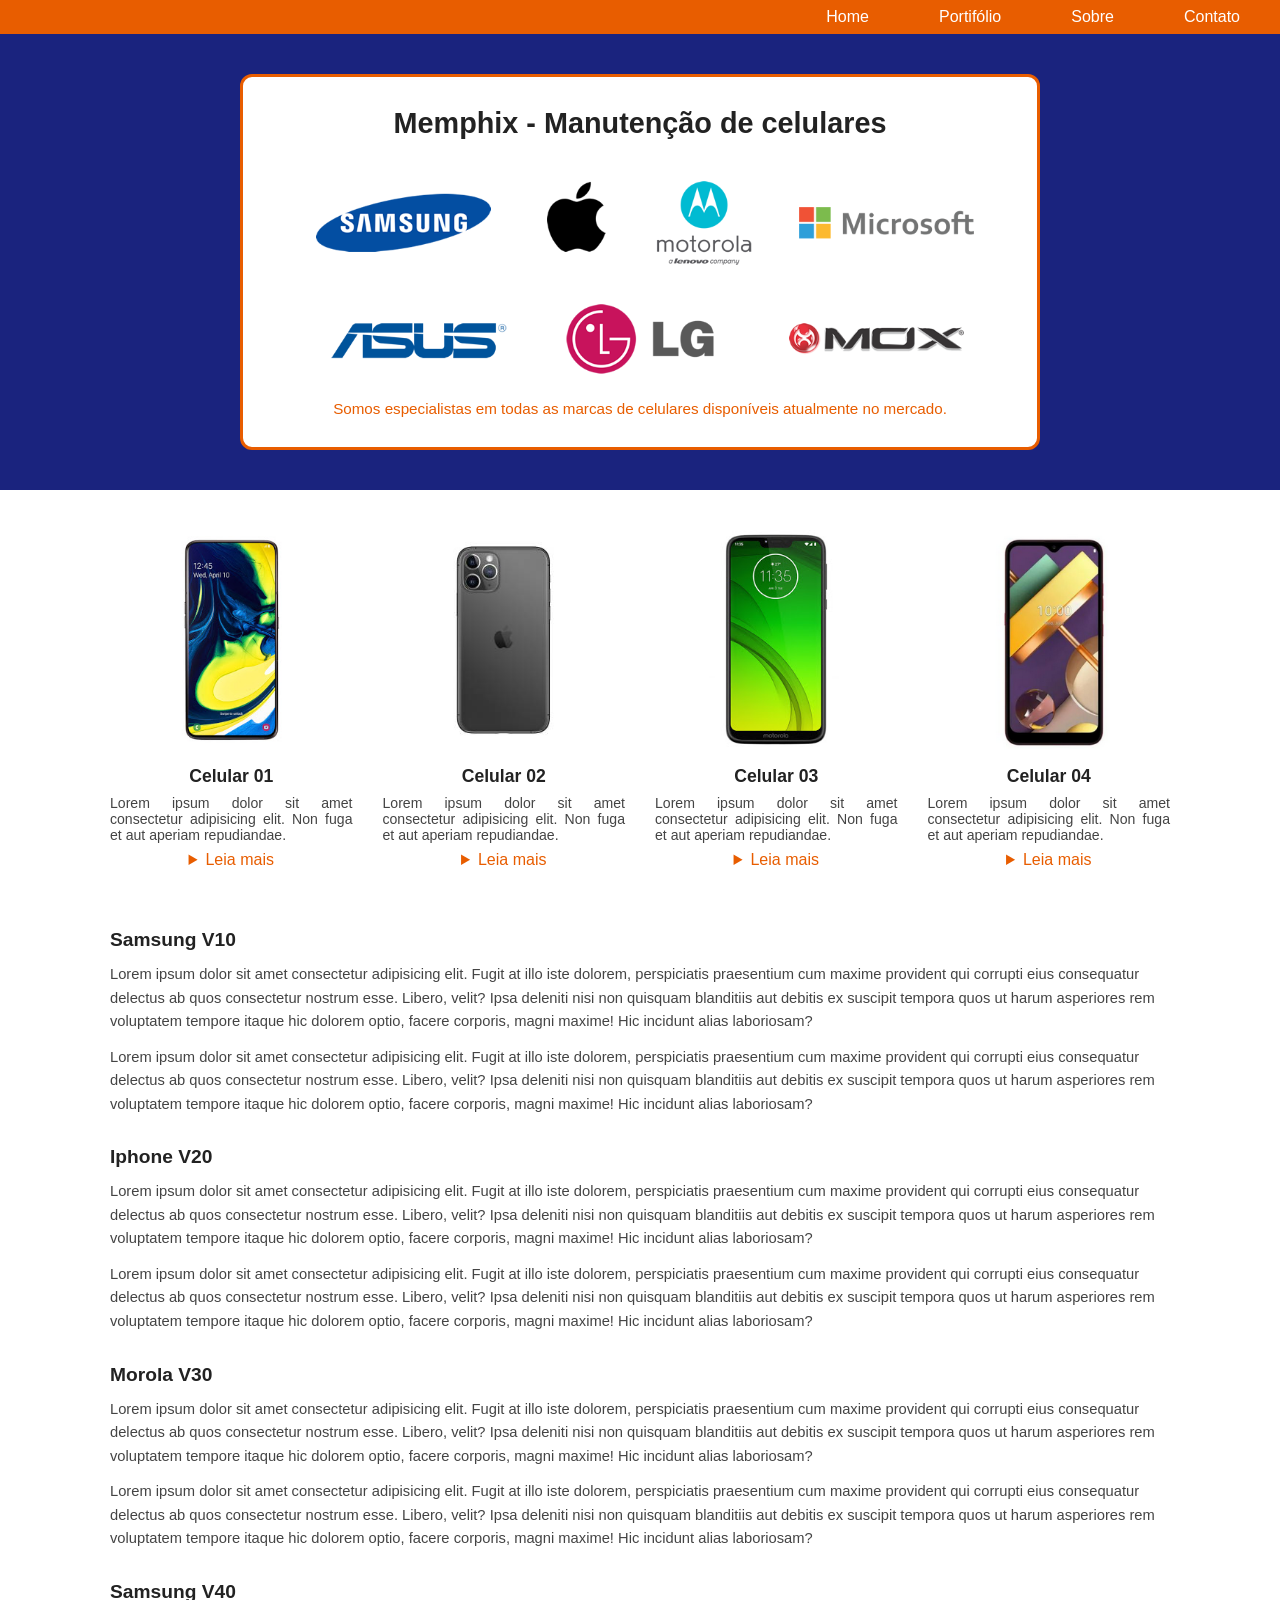
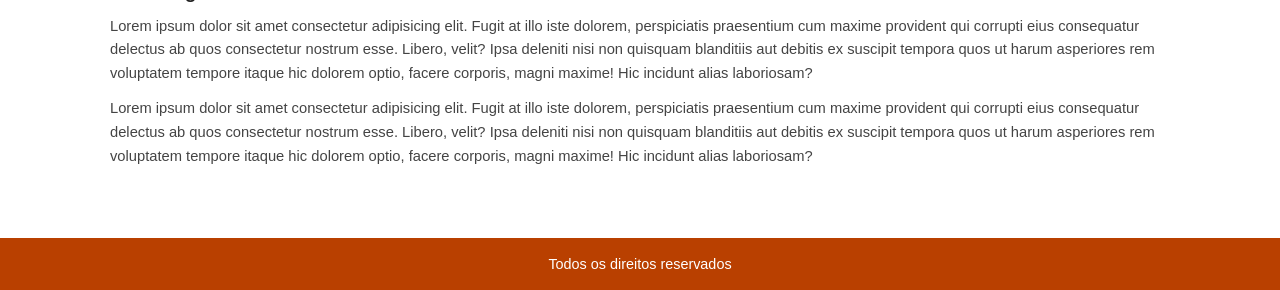
<file: index.html>
<!DOCTYPE html>
<html lang="pt-BR">

<head>
    <meta charset="UTF-8" />
    <meta name="viewport" content="width=device-width, initial-scale=1.0" />
    <title>Memphix - Manutenção de celulares</title>
    <link rel="stylesheet" href="style.css">
</head>

<body>

    <nav>
        <a href="#">Home</a>
        <a href="#">Portifólio</a>
        <a href="#">Sobre</a>
        <a href="#">Contato</a>
    </nav>

    <section class="container">
        <div class="box">
            <h1>Memphix - Manutenção de celulares</h1>

            <div class="so-desktop">
                <img src="images/logos.png" alt="Marcas" />
            </div>

            <div class="so-mobile">
                <img src="images/logoManutencao.png" alt="Celular com ferramentas" />
            </div>

            <p>Somos especialistas em todas as marcas de celulares disponíveis atualmente no mercado.</p>
        </div>
    </section>

    <section class="tele-section">
        <div class="tele-grid">

            <div class="tele-card">
                <a href="#samsungv10"><img src="images/portfolio01.jpg"/></a>
                <h3>Celular 01</h3>
                <p>Lorem ipsum dolor sit amet consectetur adipisicing elit. Non fuga et aut aperiam repudiandae.</p>
                <details>
                    <summary>Leia mais</summary>
                    <p>Lorem ipsum dolor sit amet consectetur adipisicing elit. Sapiente blanditiis obcaecati
                        perspiciatis id voluptas impedit nihil adipisci, optio dolorem dolorum aut veniam molestias
                        voluptates mollitia. Praesentium corrupti quia pariatur fugit!</p>
                </details>
            </div>

            <div class="tele-card">
                <a href="#iphonev20"><img src="images/portfolio02.jpg"/></a>
                <h3>Celular 02</h3>
                <p>Lorem ipsum dolor sit amet consectetur adipisicing elit. Non fuga et aut aperiam repudiandae.</p>
                <details>
                    <summary>Leia mais</summary>
                    <p>Lorem ipsum dolor sit amet consectetur adipisicing elit. Sapiente blanditiis obcaecati
                        perspiciatis id voluptas impedit nihil adipisci, optio dolorem dolorum aut veniam molestias
                        voluptates mollitia. Praesentium corrupti quia pariatur fugit!</p>
                </details>
            </div>

            <div class="tele-card">
                <a href="#motorollav30"><img src="images/portfolio03.jpg"/></a>
                <h3>Celular 03</h3>
                <p>Lorem ipsum dolor sit amet consectetur adipisicing elit. Non fuga et aut aperiam repudiandae.</p>
                <details>
                    <summary>Leia mais</summary>
                    <p>Lorem ipsum dolor sit amet consectetur adipisicing elit. Sapiente blanditiis obcaecati
                        perspiciatis id voluptas impedit nihil adipisci, optio dolorem dolorum aut veniam molestias
                        voluptates mollitia. Praesentium corrupti quia pariatur fugit!</p>
                </details>
            </div>

            <div class="tele-card">
                <a href="#samsungv40"><img src="images/portfolio04.jpg"/></a>
                <h3>Celular 04</h3>
                <p>Lorem ipsum dolor sit amet consectetur adipisicing elit. Non fuga et aut aperiam repudiandae.</p>
                <details>
                    <summary>Leia mais</summary>
                    <p>Lorem ipsum dolor sit amet consectetur adipisicing elit. Sapiente blanditiis obcaecati
                        perspiciatis id voluptas impedit nihil adipisci, optio dolorem dolorum aut veniam molestias
                        voluptates mollitia. Praesentium corrupti quia pariatur fugit!</p>
                </details>
            </div>

        </div>
    </section>

    <section class="articles-section">

        <div class="article-block" id="samsungv10">
            <h2>Samsung V10</h2>
            <p>Lorem ipsum dolor sit amet consectetur adipisicing elit. Fugit at illo iste dolorem, perspiciatis
                praesentium cum maxime provident qui corrupti eius consequatur delectus ab quos consectetur nostrum
                esse. Libero, velit? Ipsa deleniti nisi non quisquam blanditiis aut debitis ex suscipit tempora quos ut
                harum asperiores rem voluptatem tempore itaque hic dolorem optio, facere corporis, magni maxime! Hic
                incidunt alias laboriosam?</p>
            <p>Lorem ipsum dolor sit amet consectetur adipisicing elit. Fugit at illo iste dolorem, perspiciatis
                praesentium cum maxime provident qui corrupti eius consequatur delectus ab quos consectetur nostrum
                esse. Libero, velit? Ipsa deleniti nisi non quisquam blanditiis aut debitis ex suscipit tempora quos ut
                harum asperiores rem voluptatem tempore itaque hic dolorem optio, facere corporis, magni maxime! Hic
                incidunt alias laboriosam?</p>
        </div>

        <div class="article-block" id="iphonev20">
            <h2>Iphone V20</h2>
            <p>Lorem ipsum dolor sit amet consectetur adipisicing elit. Fugit at illo iste dolorem, perspiciatis
                praesentium cum maxime provident qui corrupti eius consequatur delectus ab quos consectetur nostrum
                esse. Libero, velit? Ipsa deleniti nisi non quisquam blanditiis aut debitis ex suscipit tempora quos ut
                harum asperiores rem voluptatem tempore itaque hic dolorem optio, facere corporis, magni maxime! Hic
                incidunt alias laboriosam?</p>
            <p>Lorem ipsum dolor sit amet consectetur adipisicing elit. Fugit at illo iste dolorem, perspiciatis
                praesentium cum maxime provident qui corrupti eius consequatur delectus ab quos consectetur nostrum
                esse. Libero, velit? Ipsa deleniti nisi non quisquam blanditiis aut debitis ex suscipit tempora quos ut
                harum asperiores rem voluptatem tempore itaque hic dolorem optio, facere corporis, magni maxime! Hic
                incidunt alias laboriosam?</p>
        </div>

        <div class="article-block" id="motorollav30">
            <h2>Morola V30</h2>
            <p>Lorem ipsum dolor sit amet consectetur adipisicing elit. Fugit at illo iste dolorem, perspiciatis
                praesentium cum maxime provident qui corrupti eius consequatur delectus ab quos consectetur nostrum
                esse. Libero, velit? Ipsa deleniti nisi non quisquam blanditiis aut debitis ex suscipit tempora quos ut
                harum asperiores rem voluptatem tempore itaque hic dolorem optio, facere corporis, magni maxime! Hic
                incidunt alias laboriosam?</p>
            <p>Lorem ipsum dolor sit amet consectetur adipisicing elit. Fugit at illo iste dolorem, perspiciatis
                praesentium cum maxime provident qui corrupti eius consequatur delectus ab quos consectetur nostrum
                esse. Libero, velit? Ipsa deleniti nisi non quisquam blanditiis aut debitis ex suscipit tempora quos ut
                harum asperiores rem voluptatem tempore itaque hic dolorem optio, facere corporis, magni maxime! Hic
                incidunt alias laboriosam?</p>
        </div>

        <div class="article-block" id="samsungv40">
            <h2>Samsung V40</h2>
            <p>Lorem ipsum dolor sit amet consectetur adipisicing elit. Fugit at illo iste dolorem, perspiciatis
                praesentium cum maxime provident qui corrupti eius consequatur delectus ab quos consectetur nostrum
                esse. Libero, velit? Ipsa deleniti nisi non quisquam blanditiis aut debitis ex suscipit tempora quos ut
                harum asperiores rem voluptatem tempore itaque hic dolorem optio, facere corporis, magni maxime! Hic
                incidunt alias laboriosam?</p>
            <p>Lorem ipsum dolor sit amet consectetur adipisicing elit. Fugit at illo iste dolorem, perspiciatis
                praesentium cum maxime provident qui corrupti eius consequatur delectus ab quos consectetur nostrum
                esse. Libero, velit? Ipsa deleniti nisi non quisquam blanditiis aut debitis ex suscipit tempora quos ut
                harum asperiores rem voluptatem tempore itaque hic dolorem optio, facere corporis, magni maxime! Hic
                incidunt alias laboriosam?</p>
        </div>

    </section>

    <footer>
        Todos os direitos reservados
    </footer>

</body>

</html>
</file>
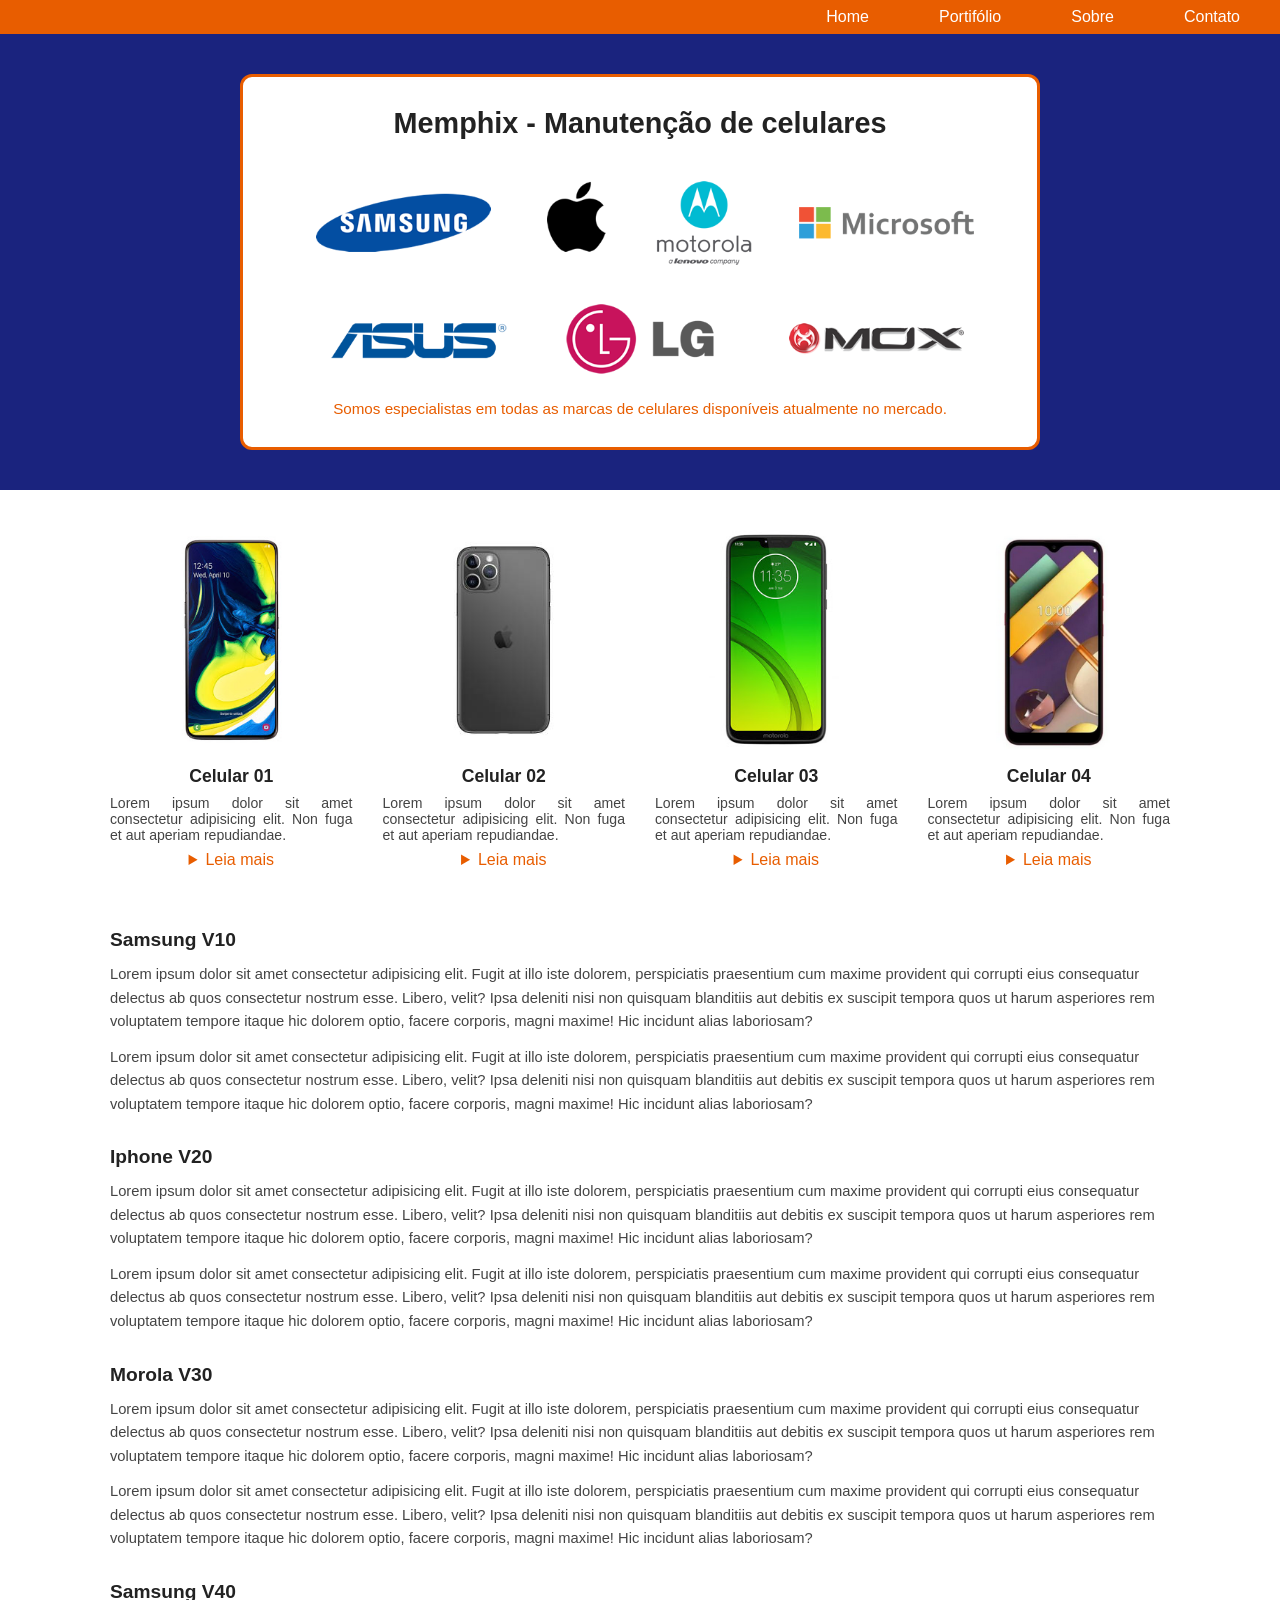
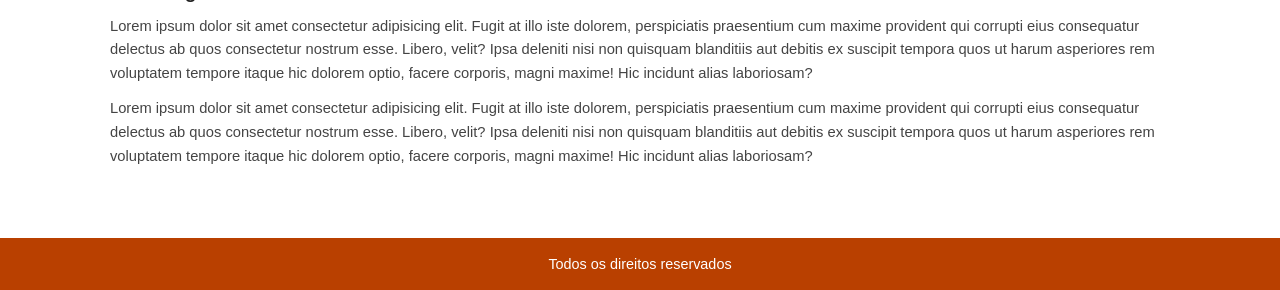
<file: index1.html>
<!DOCTYPE html>
<html lang="pt-BR">

<head>
    <meta charset="UTF-8" />
    <meta name="viewport" content="width=device-width, initial-scale=1.0" />
    <title>Memphix - Manutenção de celulares</title>
    <link rel="stylesheet" href="style.css">
</head>

<body>

    <nav>
        <a href="#">Home</a>
        <a href="#">Portifólio</a>
        <a href="#">Sobre</a>
        <a href="#">Contato</a>
    </nav>

    <section class="container">
        <div class="box">
            <h1>Memphix - Manutenção de celulares</h1>

            <div class="so-desktop">
                <img src="images/logos.png" alt="Marcas" />
            </div>

            <div class="so-mobile">
                <img src="images/logoManutencao.png" alt="Celular com ferramentas" />
            </div>

            <p>Somos especialistas em todas as marcas de celulares disponíveis atualmente no mercado.</p>
        </div>
    </section>

    <section class="tele-section">
        <div class="tele-grid">

            <div class="tele-card">
                <a href="#samsungv10"><img src="images/portfolio01.jpg"/></a>
                <h3>Celular 01</h3>
                <p>Lorem ipsum dolor sit amet consectetur adipisicing elit. Non fuga et aut aperiam repudiandae.</p>
                <details>
                    <summary>Leia mais</summary>
                    <p>Lorem ipsum dolor sit amet consectetur adipisicing elit. Sapiente blanditiis obcaecati
                        perspiciatis id voluptas impedit nihil adipisci, optio dolorem dolorum aut veniam molestias
                        voluptates mollitia. Praesentium corrupti quia pariatur fugit!</p>
                </details>
            </div>

            <div class="tele-card">
                <a href="#iphonev20"><img src="images/portfolio02.jpg"/></a>
                <h3>Celular 02</h3>
                <p>Lorem ipsum dolor sit amet consectetur adipisicing elit. Non fuga et aut aperiam repudiandae.</p>
                <details>
                    <summary>Leia mais</summary>
                    <p>Lorem ipsum dolor sit amet consectetur adipisicing elit. Sapiente blanditiis obcaecati
                        perspiciatis id voluptas impedit nihil adipisci, optio dolorem dolorum aut veniam molestias
                        voluptates mollitia. Praesentium corrupti quia pariatur fugit!</p>
                </details>
            </div>

            <div class="tele-card">
                <a href="#motorollav30"><img src="images/portfolio03.jpg"/></a>
                <h3>Celular 03</h3>
                <p>Lorem ipsum dolor sit amet consectetur adipisicing elit. Non fuga et aut aperiam repudiandae.</p>
                <details>
                    <summary>Leia mais</summary>
                    <p>Lorem ipsum dolor sit amet consectetur adipisicing elit. Sapiente blanditiis obcaecati
                        perspiciatis id voluptas impedit nihil adipisci, optio dolorem dolorum aut veniam molestias
                        voluptates mollitia. Praesentium corrupti quia pariatur fugit!</p>
                </details>
            </div>

            <div class="tele-card">
                <a href="#samsungv40"><img src="images/portfolio04.jpg"/></a>
                <h3>Celular 04</h3>
                <p>Lorem ipsum dolor sit amet consectetur adipisicing elit. Non fuga et aut aperiam repudiandae.</p>
                <details>
                    <summary>Leia mais</summary>
                    <p>Lorem ipsum dolor sit amet consectetur adipisicing elit. Sapiente blanditiis obcaecati
                        perspiciatis id voluptas impedit nihil adipisci, optio dolorem dolorum aut veniam molestias
                        voluptates mollitia. Praesentium corrupti quia pariatur fugit!</p>
                </details>
            </div>

        </div>
    </section>

    <section class="articles-section">

        <div class="article-block" id="samsungv10">
            <h2>Samsung V10</h2>
            <p>Lorem ipsum dolor sit amet consectetur adipisicing elit. Fugit at illo iste dolorem, perspiciatis
                praesentium cum maxime provident qui corrupti eius consequatur delectus ab quos consectetur nostrum
                esse. Libero, velit? Ipsa deleniti nisi non quisquam blanditiis aut debitis ex suscipit tempora quos ut
                harum asperiores rem voluptatem tempore itaque hic dolorem optio, facere corporis, magni maxime! Hic
                incidunt alias laboriosam?</p>
            <p>Lorem ipsum dolor sit amet consectetur adipisicing elit. Fugit at illo iste dolorem, perspiciatis
                praesentium cum maxime provident qui corrupti eius consequatur delectus ab quos consectetur nostrum
                esse. Libero, velit? Ipsa deleniti nisi non quisquam blanditiis aut debitis ex suscipit tempora quos ut
                harum asperiores rem voluptatem tempore itaque hic dolorem optio, facere corporis, magni maxime! Hic
                incidunt alias laboriosam?</p>
        </div>

        <div class="article-block" id="iphonev20">
            <h2>Iphone V20</h2>
            <p>Lorem ipsum dolor sit amet consectetur adipisicing elit. Fugit at illo iste dolorem, perspiciatis
                praesentium cum maxime provident qui corrupti eius consequatur delectus ab quos consectetur nostrum
                esse. Libero, velit? Ipsa deleniti nisi non quisquam blanditiis aut debitis ex suscipit tempora quos ut
                harum asperiores rem voluptatem tempore itaque hic dolorem optio, facere corporis, magni maxime! Hic
                incidunt alias laboriosam?</p>
            <p>Lorem ipsum dolor sit amet consectetur adipisicing elit. Fugit at illo iste dolorem, perspiciatis
                praesentium cum maxime provident qui corrupti eius consequatur delectus ab quos consectetur nostrum
                esse. Libero, velit? Ipsa deleniti nisi non quisquam blanditiis aut debitis ex suscipit tempora quos ut
                harum asperiores rem voluptatem tempore itaque hic dolorem optio, facere corporis, magni maxime! Hic
                incidunt alias laboriosam?</p>
        </div>

        <div class="article-block" id="motorollav30">
            <h2>Morola V30</h2>
            <p>Lorem ipsum dolor sit amet consectetur adipisicing elit. Fugit at illo iste dolorem, perspiciatis
                praesentium cum maxime provident qui corrupti eius consequatur delectus ab quos consectetur nostrum
                esse. Libero, velit? Ipsa deleniti nisi non quisquam blanditiis aut debitis ex suscipit tempora quos ut
                harum asperiores rem voluptatem tempore itaque hic dolorem optio, facere corporis, magni maxime! Hic
                incidunt alias laboriosam?</p>
            <p>Lorem ipsum dolor sit amet consectetur adipisicing elit. Fugit at illo iste dolorem, perspiciatis
                praesentium cum maxime provident qui corrupti eius consequatur delectus ab quos consectetur nostrum
                esse. Libero, velit? Ipsa deleniti nisi non quisquam blanditiis aut debitis ex suscipit tempora quos ut
                harum asperiores rem voluptatem tempore itaque hic dolorem optio, facere corporis, magni maxime! Hic
                incidunt alias laboriosam?</p>
        </div>

        <div class="article-block" id="samsungv40">
            <h2>Samsung V40</h2>
            <p>Lorem ipsum dolor sit amet consectetur adipisicing elit. Fugit at illo iste dolorem, perspiciatis
                praesentium cum maxime provident qui corrupti eius consequatur delectus ab quos consectetur nostrum
                esse. Libero, velit? Ipsa deleniti nisi non quisquam blanditiis aut debitis ex suscipit tempora quos ut
                harum asperiores rem voluptatem tempore itaque hic dolorem optio, facere corporis, magni maxime! Hic
                incidunt alias laboriosam?</p>
            <p>Lorem ipsum dolor sit amet consectetur adipisicing elit. Fugit at illo iste dolorem, perspiciatis
                praesentium cum maxime provident qui corrupti eius consequatur delectus ab quos consectetur nostrum
                esse. Libero, velit? Ipsa deleniti nisi non quisquam blanditiis aut debitis ex suscipit tempora quos ut
                harum asperiores rem voluptatem tempore itaque hic dolorem optio, facere corporis, magni maxime! Hic
                incidunt alias laboriosam?</p>
        </div>

    </section>

    <footer>
        Todos os direitos reservados
    </footer>

</body>

</html>
</file>
<file: style.css>
* {
  margin: 0;
  padding: 0;
  box-sizing: border-box;
}

body {
  font-family: Arial, sans-serif;
  background: #fff;
  color: #222;
}

nav {
  background: #e85d00;
  padding: 4px 20px;
  display: flex;
  justify-content: flex-end;
  gap: 30px;
}

nav a {
  color: #fff;
  text-decoration: none;
  font-size: 1rem;
  padding: 4px 20px;
  border-radius: 4px;
  transition: color 0.2s, background 0.2s;
}

nav a:hover {
  color: #000;
  background: #fff;
  border-radius: 0;
  
 
}

.container {
  background: #1a237e;
  padding: 40px 20px;
  display: flex;
  justify-content: center;
}

.box {
  background: #fff;
  border: 3px solid #e85d00;
  border-radius: 12px;
  padding: 30px 40px;
  max-width: 800px;
  width: 100%;
  text-align: center;
}

.box h1 {
  font-size: 1.8rem;
  margin-bottom: 25px;
  color: #222;
}


.box p {
  color: #e85d00;
  font-size: 0.95rem;
}


.so-desktop { display: block; }
.so-mobile  { display: none;  }

.so-mobile img {
  max-width: 70%;
  margin: 0 auto 16px;
  display: block;
}

.tele-section {
  padding: 40px 20px;
  max-width: 1100px;
  margin: 0 auto;
}

.tele-grid {
  display: grid;
  grid-template-columns: repeat(4, 1fr);
  gap: 30px;
  text-align: center;
}

.tele-card img {
  width: 100%;
  max-width: 160px;
  height: 220px;
  object-fit: contain;
}

.tele-card h3 {
  font-size: 1.1rem;
  margin: 12px 0 8px;
}

.tele-card p {
  font-size: 0.88rem;
  color: #444;
  text-align: justify;
  margin-bottom: 8px;
}

details summary {
  color: #e85d00;
}




details p {
  font-size: 0.88rem;
  color: #444;
  text-align: justify;
  margin-top: 6px;
}

.articles-section {
  padding: 20px 20px 40px;
  max-width: 1100px;
  margin: 0 auto;
}

.article-block {
  margin-bottom: 30px;
}

.article-block h2 {
  font-size: 1.2rem;
  font-weight: bold;
  margin-bottom: 12px;
  color: #222;
}

.article-block p {
  font-size: 0.92rem;
  color: #444;
  margin-bottom: 12px;
  line-height: 1.6;
}

footer {
  background: #b94000;
  color: #fff;
  text-align: center;
  padding: 18px;
  font-size: 0.9rem;
}

.so-desktop { display: block;  }
  .so-mobile  { display: none; }

  .so-desktop img {
    width: 100%;
    max-width: 700px;
  }

@media (max-width: 430px) {
  nav {
    gap: 12px;
    padding: 12px 15px;
    flex-wrap: wrap;
    justify-content: center;
  }

  .box {
    padding: 20px 15px;
  }

  .box h1 {
    font-size: 1.2rem;
  }

  
  .so-desktop { display: none;  }
  .so-mobile  { display: block; }

  .tele-grid {
    grid-template-columns: repeat(2, 1fr);
    gap: 20px;
  }

  .tele-card img {
    max-width: 120px;
    height: 170px;
  }
}
</file>
